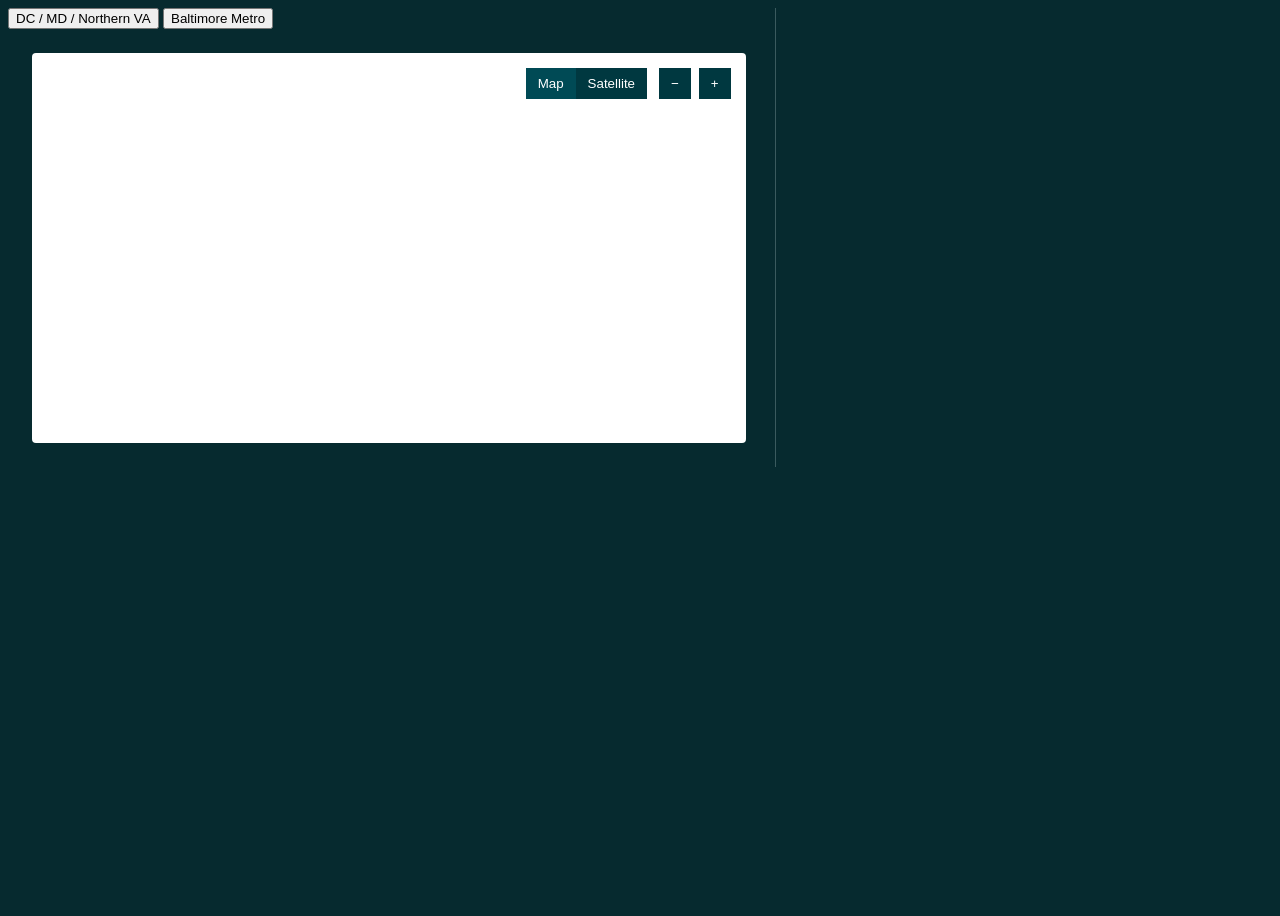
<file: MARKET-MAP/index.html>
<!DOCTYPE html>
<html lang="en">
  <head>
    <meta charset="UTF-8" />
    <title>Market Map</title>
    <meta name="viewport" content="width=device-width, initial-scale=1.0" />
    <link
      href="https://api.mapbox.com/mapbox-gl-js/v3.17.0/mapbox-gl.css"
      rel="stylesheet"
    />
    <script src="https://api.mapbox.com/mapbox-gl-js/v3.17.0/mapbox-gl.js"></script>
    <link rel="stylesheet" href="./styles/main.css" />
    <script src="./scripts/markets.js" defer></script>
  </head>

  <body>
    <div class="main-layout-row">
      <div class="main-content-col">
        <div class="market-buttons">
          <button type="button" class="market-btn" data-market-id="dc-md-va">
            DC / MD / Northern VA
          </button>

          <button type="button" class="market-btn" data-market-id="baltimore">
            Baltimore Metro
          </button>
        </div>
        <div class="map-card" id="mapCard">
          <div id="map"></div>

          <!-- Top right controls -->
          <div class="top-controls">
            <div class="map-type-btn-gap">
              <button class="btn active" onclick="setMapStyle('streets', this)">
                Map
              </button>
              <button class="btn" onclick="setMapStyle('satellite', this)">
                Satellite
              </button>
            </div>

            <div class="map-zoom-btn-gap">
              <button class="btn" onclick="map.zoomOut()">−</button>
              <button class="btn" onclick="map.zoomIn()">+</button>
            </div>
          </div>
          <button
            class="map-filters-toggle"
            type="button"
            onclick="toggleMapFilters()"
          >
            + Map Filters
          </button>
        </div>
      </div>
      <div class="main-sidebar-col"></div>
    </div>
  </body>
</html>
</file>
<file: MARKET-MAP/styles/main.css>
/* Main Styles for Mapbox UI */
:root {
  /* Color Palette */
  --color-bg: #062a2f;
  --color-white: #ffffff;
  --color-black: #000000;

  --color-primary: #003840;
  --color-primary-dark: #004a55;
  --color-secondary: #083238;

  --color-accent: #b6d6d9;
  --color-border: #3a5a5e;

  --color-popup-bg: #004A55;
  --color-popup-tip: #004A55;
  --color-food-pin: #88FF8D;
  --color-transport-pin: #DBD94B;
  --color-amenities-pin: #4BA3DB;

  /* Typography */
  --font-main: "Inter", Arial, sans-serif;
  --font-size-base: 1rem;
  --font-size-md: 1.1rem;
  --font-size-sm: 0.95rem;

  /* Spacing & Sizing */
  --radius-pill: 30px;
  --radius-card-sm: 4px;

  --shadow-card: 0 2px 8px rgba(0, 0, 0, 0.18);
  --shadow-btn: 0 2px 8px rgba(0, 0, 0, 0.12);

  --map-width: 93%;
  --map-height: 390px;
  --map-margin: 24px;

  /* Satellite UI theme */
  --sat-btn-bg: #EAEDF4;
  --sat-btn-text: #003840;
  --sat-btn-active-bg: #C9CFD4;
  --sat-accent: #1fbf9a;
  --sat-accent-filter: brightness(0) saturate(100%) invert(62%) sepia(44%)
    saturate(671%) hue-rotate(116deg) brightness(92%) contrast(92%);
}

body {
  background: var(--color-bg);
  font-family: var(--font-main);
}

/* Map container */
.map-card {
  width: var(--map-width);
  height: var(--map-height);
  margin: var(--map-margin);
  border-radius: var(--radius-card-sm);
  overflow: hidden;
  position: relative;
  background: var(--color-white);
}

#map {
  width: 100%;
  height: 100%;
}

/* Controls */
.top-controls {
  position: absolute;
  top: 15px;
  right: 15px;
  display: flex;
  gap: 12px;
  z-index: 10;
}

.map-type-btn-gap {
  display: flex;
}

.map-zoom-btn-gap {
  display: flex;
  gap: 8px;
}

.btn {
  background-color: var(--color-primary);
  color: var(--color-white);
  border: none;
  padding: 8px 12px;
  cursor: pointer;
}

.btn.active {
  background-color: var(--color-primary-dark);
}

.btn:hover {
  opacity: 0.9;
}

/* Bottom controls (POIs pills) */
.bottom-controls {
  position: absolute;
  bottom: 20px;
  left: 50%;
  transform: translateX(-50%);
  display: flex;
  gap: 12px;
  z-index: 10;
}

/* Pills */
.pill {
  background: var(--color-secondary);
  color: var(--color-white);
  padding: 10px 18px;
  border-radius: var(--radius-pill);
  cursor: pointer;
  display: inline-flex;
  align-items: center;
  gap: 8px;
  border: none;
  outline: none;
  box-shadow: none;
}

.pill:hover {
  opacity: 0.95;
}

.pill:active {
  transform: scale(0.97);
}

.pill-icon {
  width: 18px;
  height: 18px;
}

.pill.is-active .pill-icon {
  filter: brightness(0) saturate(100%) invert(36%) sepia(99%) saturate(747%)
    hue-rotate(153deg) brightness(95%) contrast(101%);
}

/* Mapbox Popup */
.mapboxgl-popup-content {
  background: var(--color-popup-bg) !important;
  color: var(--color-white);
  font-size: 0.8rem;
  font-weight: 100;
  padding: 20px;

  width: 40vw;
  max-width: 264px;
  min-width: 200px;
  min-height: 63px;
  max-height: 103px;

  display: flex;
  flex-direction: column;
  border-radius: 0;
}

.mapboxgl-popup-content strong {
  font-size: 0.9rem;
  font-weight: 500;
  display: block;
}

.mapboxgl-popup-anchor-top .mapboxgl-popup-tip { border-bottom-color: var(--color-popup-tip) ; }
.mapboxgl-popup-anchor-bottom .mapboxgl-popup-tip { border-top-color: var(--color-popup-tip); }
.mapboxgl-popup-anchor-left .mapboxgl-popup-tip { border-right-color: var(--color-popup-tip); }
.mapboxgl-popup-anchor-right .mapboxgl-popup-tip { border-left-color: var(--color-popup-tip); }
.mapboxgl-popup-anchor-top-left .mapboxgl-popup-tip { border-bottom-color: var(--color-popup-tip); }
.mapboxgl-popup-anchor-top-right .mapboxgl-popup-tip { border-bottom-color: var(--color-popup-tip); }

.popup-content-flex {
  display: flex;
  flex-direction: column;
  gap: 4px;
}

/* Markers */
.custom-city-marker {
  width: 40px;
  height: 52px;
  position: relative;
  display: flex;
  align-items: flex-end;
  justify-content: center;
}

.marker-pin {
  width: 40px;
  height: 52px;
  background: var(--color-primary);
  position: relative;
  display: flex;
  align-items: center;
  justify-content: center;
  box-shadow: var(--shadow-card);
  clip-path: path(
    "M20,0 C31,0 40,9 40,20 C40,36 20,52 20,52 C20,52 0,36 0,20 C0,9 9,0 20,0 Z"
  );
}

.marker-img {
  width: 32px;
  height: 32px;
  border-radius: 50%;
  object-fit: cover;
  position: absolute;
  top: 6px;
  left: 50%;
  transform: translateX(-50%);
}

/* Nearby Routes Section */
.nearby-routes-section {
  background: var(--color-bg);
  padding: 8px 0 0;
  margin: 0;
}

.nearby-routes-title {
  color: var(--color-white);
  font-size: var(--font-size-md);
  font-weight: 600;
  margin: 0 0 24px 24px;
}

.nearby-routes-list {
  display: flex;
  flex-wrap: wrap;
  gap: 30px;
  margin: var(--map-margin);
}

.nearby-route-card {
  background: transparent;
  border: 1.5px solid var(--color-border);
  border-radius: var(--radius-card-sm);

  display: flex;
  align-items: center;

  flex: 1 1 320px;
  min-width: 315px;
  max-width: 330px;

  padding: 15px;
  gap: 18px;

  color: var(--color-white);

  transition: border 0.2s;
}

.nearby-route-card:hover {
  border-color: var(--color-white);
}

.nearby-route-icon {
  flex-shrink: 0;
  width: 32px;
  height: 32px;
  display: flex;
  align-items: center;
  justify-content: center;
}

.nearby-route-info {
  flex: 1 1 auto;
  display: flex;
  flex-direction: column;
  gap: 2px;
}

.nearby-route-name {
  font-size: var(--font-size-md);
  font-weight: 500;
  color: var(--color-white);
}

.nearby-route-distance {
  font-size: var(--font-size-base);
  color: var(--color-accent);
}

.nearby-route-arrow {
  flex-shrink: 0;
  margin-left: 8px;
  display: flex;
  align-items: center;
}

/* Layout */
.main-layout-row {
  display: flex;
  flex-direction: row;
  width: 90vw;
  min-height: 100vh;
  align-items: flex-start;
  justify-content: flex-start;
  box-sizing: border-box;
}

.main-content-col {
  display: flex;
  flex-direction: column;
  align-items: flex-start;

  width: 60vw;
  min-width: 0;
  max-width: 70vw;

  border-right: 1px solid var(--color-border);
}

.main-sidebar-col {
  width: 30vw;
  min-width: 0;
  max-width: 30vw;
  box-sizing: border-box;
  padding: 32px 16px 0;
}

.main-content-col > .map-card,
.main-content-col > .nearby-routes-section {
  width: var(--map-width);
  max-width: 100vw;
}

/* Split list variant */
.nearby-routes-list.split-2 {
  display: grid;
  grid-template-columns: 1fr 1fr;
  gap: 20px;
}

/* Popup sizing */
@media (min-width: 400px) {
  .mapboxgl-popup-content {
    width: 160px;
  }
}

/* Responsive */
@media (max-width: 1100px) {
  .main-layout-row {
    flex-direction: column;
    align-items: stretch;
  }

  .main-content-col {
    width: 100vw;
    max-width: 100vw;
  }

  .main-sidebar-col {
    width: 100vw;
    max-width: 100vw;
    display: none;
  }

  .nearby-routes-list.split-2 {
    grid-template-columns: 1fr;
  }
}

@media (max-width: 900px) {
  .nearby-routes-list {
    flex-direction: column;
    gap: 16px;
  }

  .nearby-route-card {
    min-width: 0;
    max-width: 100%;
  }
}

/* Mobile view- fullscreen map & vertical filter menu */
@media (max-width: 600px) {
  .map-card {
    width: 100vw;
    height: 100dvh;
    min-height: 100dvh;
    margin: 0;
    border-radius: 0;
  }

  #map {
    width: 100vw;
    height: 100dvh;
    min-height: 100dvh;
  }

  .top-controls {
    top: 10px;
    left: 10px;
    right: auto;
    gap: 8px;
    flex-direction: row;
  }

  .btn {
    padding: 8px 10px;
    font-size: var(--font-size-base);
  }

  /* Filters open as vertical menu */
  .bottom-controls {
    display: none;
    left: 16px;
    bottom: 72px;
    transform: none;
    flex-direction: column;
    align-items: flex-start;
    gap: 10px;
    z-index: 20;
    padding: 0;
    background: none;
    box-shadow: none;
  }

  .bottom-controls.is-visible {
    display: flex;
  }

  .bottom-controls .pill {
    min-width: 180px;
    justify-content: flex-start;
  }

  .map-filters-toggle {
    display: flex;
    position: absolute;
    left: 16px;
    bottom: 16px;
    z-index: 21;

    background: var(--color-primary);
    color: var(--color-white);
    border: none;
    border-radius: var(--radius-card-sm);

    padding: 12px 20px;
    font-size: 1.1rem;

    align-items: center;
    gap: 8px;

    box-shadow: var(--shadow-btn);
    cursor: pointer;
  }

  .nearby-routes-section {
    padding: 24px 0 0;
  }

  .nearby-routes-title {
    font-size: 1.2rem;
    margin: 0 0 16px 12px;
  }

  .nearby-routes-list {
    margin: 0 8px 24px;
    gap: 12px;
  }

  .nearby-route-card {
    padding: 12px 10px;
    font-size: var(--font-size-base);
  }

  .nearby-route-name {
    font-size: var(--font-size-base);
  }

  .nearby-route-distance {
    font-size: var(--font-size-sm);
  }

  .main-content-col > .map-card,
  .main-content-col > .nearby-routes-section {
    width: 100vw;
    min-width: 0;
    max-width: 100vw;
  }

  .main-content-col {
    width: 100vw;
    max-width: 100vw;
  }

  .main-sidebar-col {
    width: 100vw;
    max-width: 100vw;
    display: none;
  }

  .nearby-routes-list.split-2 {
    grid-template-columns: 1fr;
    gap: 12px;
  }
}

@media (max-width: 400px) {
  .mapboxgl-popup-content {
    min-width: 100px;
    width: 90vw;
    padding: 10px;
  }

  .pill {
    font-size: var(--font-size-sm);
    padding: 7px 8px;
  }

  .map-filters-toggle {
    font-size: 1rem;
    padding: 10px 14px;
  }
}

/* Satellite view theme*/
body.is-satellite .top-controls .btn {
  background: var(--sat-btn-bg);
  color: var(--sat-btn-text);
}

body.is-satellite .top-controls .btn.active {
  background: var(--sat-btn-active-bg);
  color: var(--sat-btn-text);
}

body.is-satellite .bottom-controls .pill {
  background: var(--sat-btn-bg);
  color: var(--sat-btn-text);
}
body.is-satellite .bottom-controls .pill .pill-icon{
    filter: brightness(0) saturate(100%) invert(36%) sepia(99%) saturate(747%)
    hue-rotate(153deg) brightness(95%) contrast(101%);
}
body.is-satellite .bottom-controls .pill.is-active {
  background: var(--sat-btn-active-bg);
  color: var(--sat-accent);
}

body.is-satellite .bottom-controls .pill.is-active .pill-icon {
  filter: var(--sat-accent-filter);
}

/* Optional: match toggle button too */
body.is-satellite .map-filters-toggle {
  background: var(--sat-btn-bg);
  color: var(--sat-btn-text);
}
/* custom marker pins */
.pin-marker {
  cursor: pointer;
}

.pin {
  width: 30px;
  height: 30px;
  background: var(--pin-color);
  border-radius: 50% 50% 50% 0;
  transform: rotate(-45deg);
  position: relative;
}

.pin img {
  width: 18px;
  height: 18px;
  position: absolute;
  top: 50%;
  left: 50%;
  transform: translate(-50%, -50%) rotate(45deg);
  pointer-events: none;
}

/* modal-popup */
/* --- Modal (popup) --- */
.modal {
  position: fixed;
  inset: 0;
  display: none;
  z-index: 9999;
}

.modal.is-open {
  display: block;
}

.modal_overlay {
  position: absolute;
  inset: 0;
  background: rgba(0,0,0,0.55);
}

.modal_content {
  position: relative;
  width: min(1000px, calc(100% - 32px));
  margin: 40px auto;
  background: #fff;
  border-radius: 5px;
  overflow: hidden;
  box-shadow: 0 20px 60px rgba(0,0,0,0.25);
}

.modal_header {
  display: flex;
  position: absolute;

  align-items: center;
  justify-content: space-between;
  padding: 12px 16px;
  border-bottom: 1px solid #eee;
}

.modal__title {
  margin: 0;
  font-size: 16px;
  font-weight: 600;
}

.modal__close {
  border: 0;
  background: transparent;
  font-size: 18px;
  cursor: pointer;
  padding: 8px;
  line-height: 1;
}

/* IMPORTANT: Mapbox needs explicit height */
#mapModalCanvas.mapbox-container {
  width: 100%;
  height: 70vh;      /* big map in modal */
  min-height: 380px; /* ensures it’s visible */
}

/* Optional: avoid body scroll when modal open (we’ll toggle in JS too) */
body.modal-open {
  overflow: hidden;
}

@media (max-width: 520px) {
  .modal_content {
    margin: 18px auto;
    width: calc(100% - 20px);
  }

  #mapModalCanvas.mapbox-container {
    height: 75vh;
    min-height: 320px;
  }
}

/* modal-popup ends */
#mapModal {
  position: fixed; /* ensure positioning context */
}

/* Overlay already covers full screen */
#mapModal .modal_overlay {
  position: absolute;
  inset: 0;
}

/* Close button on black overlay */
#mapModal .modal-close-btn {
  position: absolute;
  top: 16px;
  right: 16px;
  z-index: 30; /* above overlay + modal */

  width: 40px;
  height: 40px;

  display: flex;
  align-items: center;
  justify-content: center;

  font-size: 22px;
  line-height: 1;

  border: none;
  border-radius: 50%;
  cursor: pointer;

  background: rgba(0, 0, 0, 0.7);
  color: #fff;
}

/* Hover feedback */
#mapModal .modal-close-btn:hover {
  background: rgba(0, 0, 0, 0.9);
}
/* market-map */
.property-tooltip-popup .mapboxgl-popup-content {
  background: rgba(24, 69, 67, 0.95);
  color: #ffffff;
  padding: 5px;
  max-width: 520px;
  min-width: 300px;
  min-height: auto;
  max-height: none;
  display: flex;
  flex-direction: row;
}

.property-popup{
  display: flex;
  width: 290px;         
  overflow: hidden;
  color: #fff;
}

.property-popup__left{
  position: relative;
  width: 100%;         
  flex: 0 0 160px;
}

.property-popup__img{
  width: 100%;
  height: 100px;     
  object-fit: cover;
  display: block;
}

.property-popup__badge{
  position: absolute;
  top: 12px;
  right: 12px;
  padding: 6px 14px;
  border-radius: 999px;
  font-weight: 800;
  font-size: 14px;
  background: #0f6f6b;  
}

.property-popup__right{
  padding: 10px;
  display: flex;
  flex-direction: column;
  gap: 10px;
}

.property-popup__kicker{
  font-size: 18px;
  font-weight: 700;
  opacity: 0.95;
}

.property-popup__metric{
  display: flex;
  align-items: baseline;
  gap: 8px;
}

.property-popup__metricVal{
  font-size: 26px;
  font-weight: 900;
}

.property-popup__metricUnit{
  font-size: 16px;
  font-weight: 800;
  opacity: 0.95;
}

.property-popup__title{
  font-size: 10px;
  font-weight: 600;
  line-height: 1.15;
}

.property-popup__desc{
  font-size: 18px;
  line-height: 1.25;
  opacity: 0.95;
  white-space: pre-line;
}
</file>
